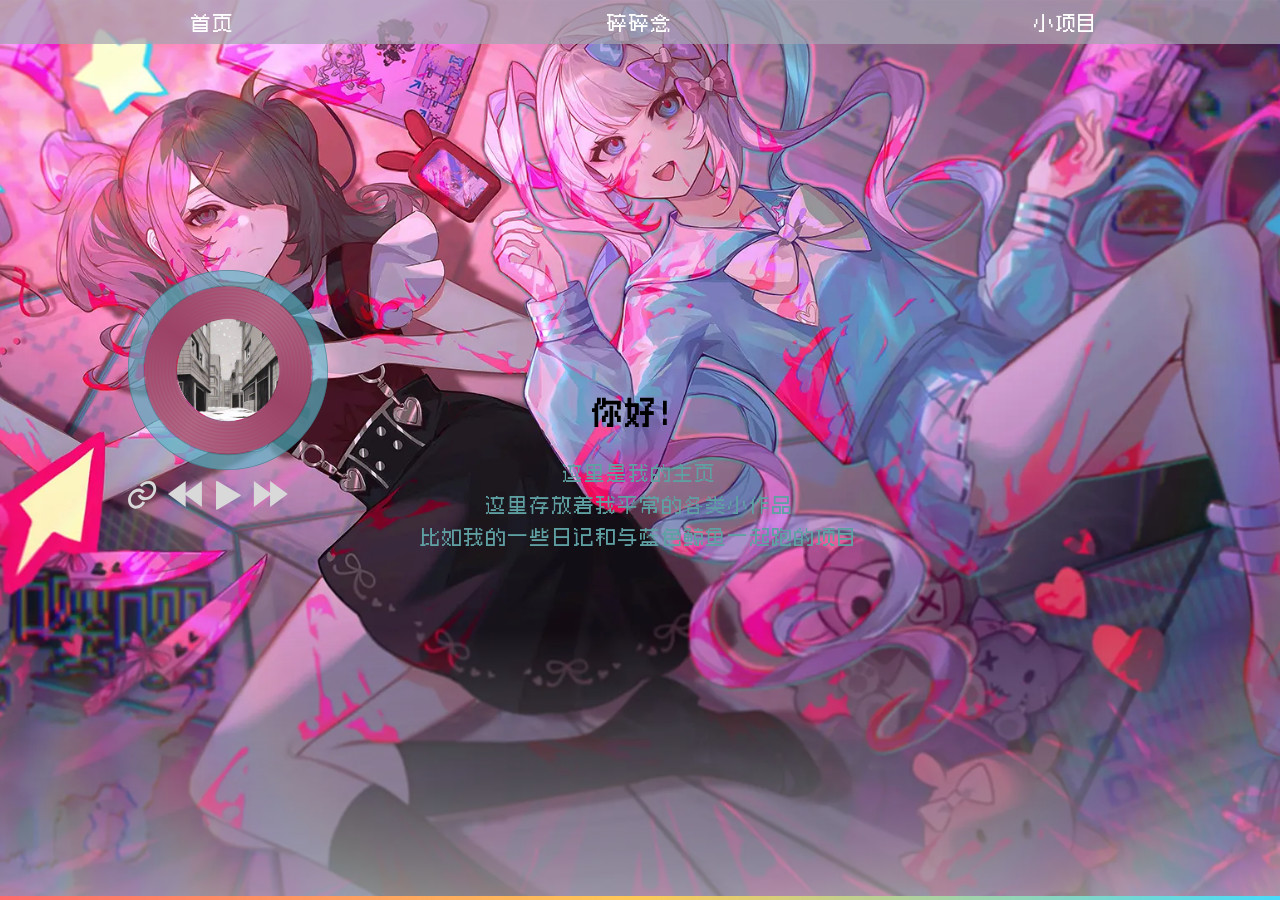
<file: index.html>
<!DOCTYPE html>
<html lang="zh-CN">
<link rel="preload" as="image" href="image/page2.webp">
<link rel="preload" as="image" href="gui/cha1.svg">
<link rel="preload" as="image" href="gui/cha2.svg">
<link rel="preload" as="image" href="gui/cha3.svg">
<link rel="preload" as="image" href="gui/cha4.svg">

<head>
    <meta charset="UTF-8">
    <meta name="viewport" content="width=device-width, initial-scale=1.0">
    <title>Reinsaka</title>
    <style>
        * {
            margin: 0;
            padding: 0;
            box-sizing: border-box;
            font-family: "zpix";
        }
        @font-face {
            font-family: "zpix";
            src: url("fonts/zpix.ttf") format("truetype")
        }

        body {
            line-height: 1.6;
            min-height: 100vh;
            background:
                linear-gradient(rgba(255,255,255,0), rgba(255,255,255,0.5)) bottom / 100% 30% no-repeat,
                url("image/page2.webp") no-repeat center / cover fixed;
            background-attachment: fixed;
        }

        html {
            scroll-behavior: smooth;
        }

        .nav {
            list-style: none;
            display: flex;
            gap: 0;
            padding: 0;
            background-color: #fffafa84;
            width: 100%;
        }

        .btn {
            padding: 12px 28px;
            background: #666a806e;
            color: #fff;
            border: none;
            font-size: 20px;
            cursor: pointer;
            transition: background 0.2s, transform 0.2s;
            width: 100%;
            height: 100%;
        }

        .btn:hover {
            background: #767b998c;
        }

        .btn:active {
            transform: scale(0.97);
        }

        .page {
            height: 100vh;
            display: flex;
            flex-direction: column;
        }
        #diar {
            height: auto;
            min-height: 100vh;
            }

        .content {
            flex: 1;
            display: flex;
            flex-direction: column;
            align-items: center;
            justify-content: center;
            text-align: center;
            padding: 20px;
        }

        .content h1 {
            font-size: 28px;
            color: #000000;
            margin-bottom: 20px;
        }

        .footer {
            height: 4px;
            width: 100%;
            background: linear-gradient(to right, #ff6b6b, #feca57, #48dbfb);
        }

        li {
            flex: 1;
        }

        .space {
            width: 200px;
        }

        .ring {
            width: 102px;
            height: 102px;
            border-radius: 50%;
            object-fit: cover;
        }

        #musicplayer {
            display: grid;
            place-items: center;
            position: fixed;
            z-index: 999;
            top: 30%;
            left: 10%
        }

        .cir {
            grid-area: 1 / 1
        }

        .icon {
            width: 25px;
            position: absolute;
            bottom: -40px;
        }

        .icon:hover {
            transform: scale(1.1);
        }

        .off {
            display: none !important
        }

        .roll {
            animation: spin 2s linear infinite;
            animation-play-state: paused;
        }

        .roll.roll_running {
            animation-play-state: running;
        }
        .roll.roll_reset{
            animation:none;
        }

        @keyframes spin {
            from { transform: rotate(0deg); }
            to { transform: rotate(360deg); }
        }

        #head2 {
            background-color: #87d2e298;
            display: flex;
            justify-content: center;
            flex-direction: column;
            align-items: center;
            width: 600px;
            height: 200px;
            margin: 30px auto;
            border-radius: 10px;
            opacity: 1;
            overflow: hidden;
            will-change: opacity, height, margin;
            transition: opacity 1s ease, height 1s ease, margin 1s ease;
        }

        #head2.gone {
            opacity: 0;
            height: 0;
            margin: 0 auto;
            pointer-events: none;
        }

        .dia_bt {
            width: 600px;
            height: 140px;
            margin: 10px auto;
            border-radius: 10px;
            background-color: #87d2e298;
            display: flex;
            flex-direction: row;
            align-items: center;
            border: outset;
            border-color: #87d1e26e;
        }

        .dia_bt:hover {
            background-color: #62b3c6af;
        }

        .dia_bt:active {
            transform: scale(0.99);
        }

        .page.active {
            display: flex;
        }

        .page.passive {
            display: none;
        }

        li.dialist {
            width: 600px;
            height: 140px;
            margin: auto;
            position: relative;
            top: 0;
            opacity: 1;
            overflow: hidden;
            will-change: transform, opacity, height, margin;
            transition: transform 1s ease,
                        opacity 1s ease,
                        height 1s ease,
                        margin 1s ease;
        }

        li.dialist .dia_bt {
            transition: opacity 1s ease,
                        height 1s ease,
                        margin 1s ease;
        }

        li.dialist.gone {
            opacity: 0;
            height: 0;
            margin: 0 auto;
            pointer-events: none;
        }

        li.dialist.gone .dia_bt {
            opacity: 0;
            height: 0;
            margin: 0 auto;
            overflow: hidden;
        }

        li.dialist.reading {
            position: sticky;
            top: 100px;
            z-index: 10;
            margin: 0 auto;
            overflow: visible;
        }

        #read_box {
            width: 600px;
            height: 0;
            margin: auto;
            background-color: #62b3c6af;
            border-radius: 10px;
            opacity: 0;
            overflow: hidden;
            

            position: fixed;
            top: 200px;
            z-index: 9;
            left: 50%;
            transform : translateX(-50%);

            will-change: height, margin, opacity;
            transition: height 0.5s ease,
                        margin 0.5s ease,
                        opacity 0.5s ease;
        }

        #read_box.show {
            height: 800px;
            margin: 10px auto;
            opacity: 1;
            overflow-y: auto;
            
        }

        #read_box .read_content {
            padding: 20px;
            box-sizing: border-box;
            white-space: pre-wrap; 
        }

        #dia_list {
            width: 100%;
        }

       #search_box{
        width: 250px;
        height: 350px;
        background-color: #62b3c6af;
        display: grid;
        place-items: center;
        position: fixed;
        bottom: 20vh;
        left: 10vw;            /* ← 加这个，贴左边 20px */
        border-radius: 10px;   /* 加点圆角好看 */
        padding: 10px;         /* 内边距，别让内容贴边 */
        box-sizing: border-box;
        z-index: 10;         /* 浮在上面 */
    }
    </style>
</head>
<body>

    <section class="page active" id="hub">
        <ul class="nav">
            <li><button class="btn" onclick="change('hub','hub')">首页</button></li>
            <li><button class="btn" onclick="change('hub','diar')">碎碎念</button></li>
            <li><button class="btn" onclick="change('hub','proj')">小项目</button></li>
            
        </ul>

        <div class="content">
            <h1 style="font-size: 30px;">你好！</h1>
            <p style="font-size: 20px;color: #5fa0a3;">
                这里是我的主页<br>
                这里存放着我平常的各类小作品<br>
                比如我的一些日记和与蓝色鲸鱼一起跑的项目
            </p>
        </div>

        <div class="footer"></div>
    </section>

    <section id="diar" class="page passive">
        <ul class="nav">
            <li><button class="btn" onclick="change('diar','hub')">首页</button></li>
            <li><button class="btn" onclick="change('diar','diar')">碎碎念</button></li>
            <li><button class="btn" onclick="change('diar','proj')">小项目</button></li>
            
        </ul>

        <section id="dia_list">
            <div id="head2">
                <h2 style="font-size:30px;letter-spacing: 3px;">日记</h2>
                <h2 style="font-size:25px;letter-spacing: 3px;">记录我的日常和各种想法</h2>
            </div>

            <ul style="list-style: none; margin-top: 10px;" id = "textlist">
                
            </ul>
            <div id ='search_box'>
               <input id="input_box">
               <input type="submit"> 

               

            </div>
        </section>
    </section>
 
    <section id="proj" class="page passive">
        <ul class="nav">
            <li><button class="btn" onclick="change('proj','hub')">首页</button></li>
            <li><button class="btn" onclick="change('proj','diar')">碎碎念</button></li>
            <li><button class="btn" onclick="change('proj','proj')">小项目</button></li>
           
        </ul>
        <section id="proj_list">
            <div id="head2">
                <h2 style="font-size:30px;letter-spacing: 3px;">项目</h2>
                <h2 style="font-size:25px;letter-spacing: 3px;">闲的无聊做的项目</h2>
            </div>

            <ul style="list-style: none; margin-top: 10px;" id = "textlist">
                
            </ul>
            
        </section>

    </section>

    
    
    
    
    <div id="musicplayer">
        <div id="disc1" style="display: grid; place-items: center;">
            <img src="gui/cha1.svg" draggable="false" class="space cir">
            <img id="cover" src="" draggable="false" class="ring cir">
        </div>
        <img src="gui/cha3.svg" draggable="false" class="icon" style="left: 0px; bottom: -39px; width: 30px;">
        <img src="gui/cha4.svg" draggable="false" class="icon on" id="playButton">
        <img src="gui/cha2.svg" draggable="false" class="icon off" id="pauseButton" >
        <img src="gui/cha5.svg" draggable="false" class="icon on" id ="fast" style="left: 120px; bottom: -39px; width: 40px;">
        <img src="gui/cha6.svg" draggable="false" class="icon on" id ="slow" style="left: 40px; bottom: -39px; width: 40px;">

        </div>

    <script>
    //音乐播放器
    class player {
        constructor(audio, playButton, pauseButton,alt_head,alt_tail,disc) {
            this.audio = audio;
            this.playButton = playButton;
            this.pauseButton = pauseButton;
            this.alt_head = alt_head;
            this.alt_tail = alt_tail;
            this.disc = disc;
            this.isPlaying = false;
            
            this.playButton.addEventListener('click', () => {this.Play()});
            this.pauseButton.addEventListener('click', () => {this.Play()});
            this.alt_head.addEventListener('click', () => {this.load_music(1)});
            this.alt_tail.addEventListener('click', () => {this.load_music(-1)});
            this.musiclist = [];
            this.ind_now=0;
            this.cover1 = document.getElementById('cover')       
            this.Move()
            this.load_music(0)
        }

        Play() {
            this.disc.classList.add('roll');
            if (this.isPlaying) {
                this.audio.pause();
                this.playButton.classList.replace('off','on');
                
                this.pauseButton.classList.replace('on','off');
                
                this.disc.classList.remove('roll_running');
            } else {
                this.audio.play();
                this.playButton.classList.replace('on','off');
                
                this.pauseButton.classList.replace('off','on');
                
                this.disc.classList.add('roll_running');
            }
            this.isPlaying = !this.isPlaying;
        }

        Move() {
            let isDragging = false, offsetX = 0, offsetY = 0;
            const pl = document.getElementById("musicplayer");
            const pls = pl.getBoundingClientRect();

            pl.addEventListener("mousedown", (e) => {
                isDragging = true;
                offsetX = e.clientX - pl.offsetLeft;
                offsetY = e.clientY - pl.offsetTop;
            });

            document.addEventListener("mousemove", (e) => {
                if (!isDragging) return;
                pl.style.left = Math.max(-pls.width*0.5, Math.min(window.innerWidth - 0.5*pls.width, e.clientX - offsetX)) + "px";
                pl.style.top = Math.max(-pls.height, Math.min(window.innerHeight - pls.height, e.clientY - offsetY)) + "px";
            });

            document.addEventListener("mouseup", () => {
                isDragging = false;
            });
        }

        load_music(dir){// 1下 -1上 0初始化
            
            if (dir == 0){
                fetch("js/musiclist.json")
                    .then(res => res.json())
                    .then(data => {this.musiclist = data; console.log(data);})
                    .then(() => {
                        
                        this.ind_now = Math.floor(Math.random() * this.musiclist.length);
                        
                        this.audio = new Audio(this.musiclist[this.ind_now].name);
                        this.cover1.src = this.musiclist[this.ind_now].cover;
                        })}
            
            else if(dir == 1){
                if(this.isPlaying){
                    this.Play()};
                
                this.disc.classList.add('roll_reset')
                void this.disc.offsetWidth;
                    if (this.musiclist.length-1 == this.ind_now ){
                    
                    this.ind_now = 0;
                    
                    
                }
                else{
                    this.ind_now += 1;
                   
                    

                

                }
                this.audio = new Audio(this.musiclist[this.ind_now].name);
                this.cover1.src = this.musiclist[this.ind_now].cover;
                this.disc.classList.remove('roll_reset')
                this.Play()

            }
            else{
                if(this.isPlaying){
                    this.Play()};
                this.disc.classList.add('roll_reset')
                void this.disc.offsetWidth;
                    if (0 == this.ind_now ){
                    this.ind_now = this.musiclist.length-1;
                   
                }
                else{
                    this.ind_now -= 1;
                    

                

                }
                this.audio = new Audio(this.musiclist[this.ind_now].name);
                this.cover1.src =this.musiclist[this.ind_now].cover;
                this.disc.classList.remove('roll_reset')
                this.Play();


            }
           
                
                

            

            

        


        }
    }
    
    const p = new player(0, document.getElementById('playButton'), document.getElementById('pauseButton'),document.getElementById('fast'),document.getElementById('slow'), document.getElementById('disc1'));
    
    function change(now, dest){
        let page_now = document.getElementById(now)
        let page_dest = document.getElementById(dest)
        page_now.classList.replace('active', "passive")
        page_dest.classList.replace("passive", "active")
    }
//
    function load_doc(){
        let textlist = []
        fetch ("js/textlist.json")
        .then(res => res.json())
        .then(data => {textlist = data; console.log(data)})
        .then(() => {
            let t1 = document.getElementById("textlist")
            //textlist 
            for(let loop = 1;loop <= textlist.length;loop++){
                let new_doc = document.createElement("li") 
                new_doc.classList.add("dialist")
                new_doc.id = "text_" + loop
                new_doc.innerHTML = `
                        <button class="dia_bt" onclick="doc_change('${new_doc.id}','${textlist[loop-1].text}')">
                            <img src="${textlist[loop-1].cover || '/dia/cover/text1.webp'}" style="height: 100px; margin: 10px; border-radius: 8px;">
                            <h2>${textlist[loop - 1].title}</h2>
                        </button>
                    `;
                t1.appendChild(new_doc)


            }


        })
        }
    load_doc()

    
    
    
//   日记加载
    let isread = false;
    let ismoving = false;



    function doc_change(doc,content) {


        if (ismoving) return;
        ismoving = true;

        const doc2r = document.getElementById(doc);
        const head_d = document.getElementById("head2");
        const others = [...document.querySelectorAll("#dia_list .dialist")].filter(e => e !== doc2r);
        
        if (!isread) {
            others.forEach(e => e.classList.add('gone'));
            head_d.classList.add('gone');

            doc2r.classList.add('reading');

            setTimeout(() => {
                const box = document.createElement('div');
                box.id = 'read_box';
                box.innerHTML = '<div class="read_content">' +
                    content+
                    '</div>';
                
              
                doc2r.after(box);

                void box.offsetHeight;
                box.classList.add('show');
            }, 300);

            isread = true;
            setTimeout(() => { ismoving = false; }, 1300);
        } else {
            const box = document.getElementById('read_box');
            if (box) {
                box.classList.remove('show');
                setTimeout(() => box.remove(), 500);
            }

            doc2r.classList.remove('reading');

            setTimeout(() => {
                others.forEach(e => e.classList.remove('gone'));
                head_d.classList.remove('gone');
            }, 300);

            isread = false;
            setTimeout(() => { ismoving = false; }, 1300);
        }
    }
    
    function search(key){
        
        fetch('/api/doc_search', {
            method: 'POST',                                    // 请求方法
            headers: { 'Content-Type': 'application/plain' },   // 告诉后端：我发的是 JSON
            body: key    // 要发的数据
        })
        .then(res => res.json())        // 后端返回json
        .then(data => console.log(data))
        .catch(err => console.error(err));
        
    }
//
  
    
    </script>

</body>
</html>
</file>
